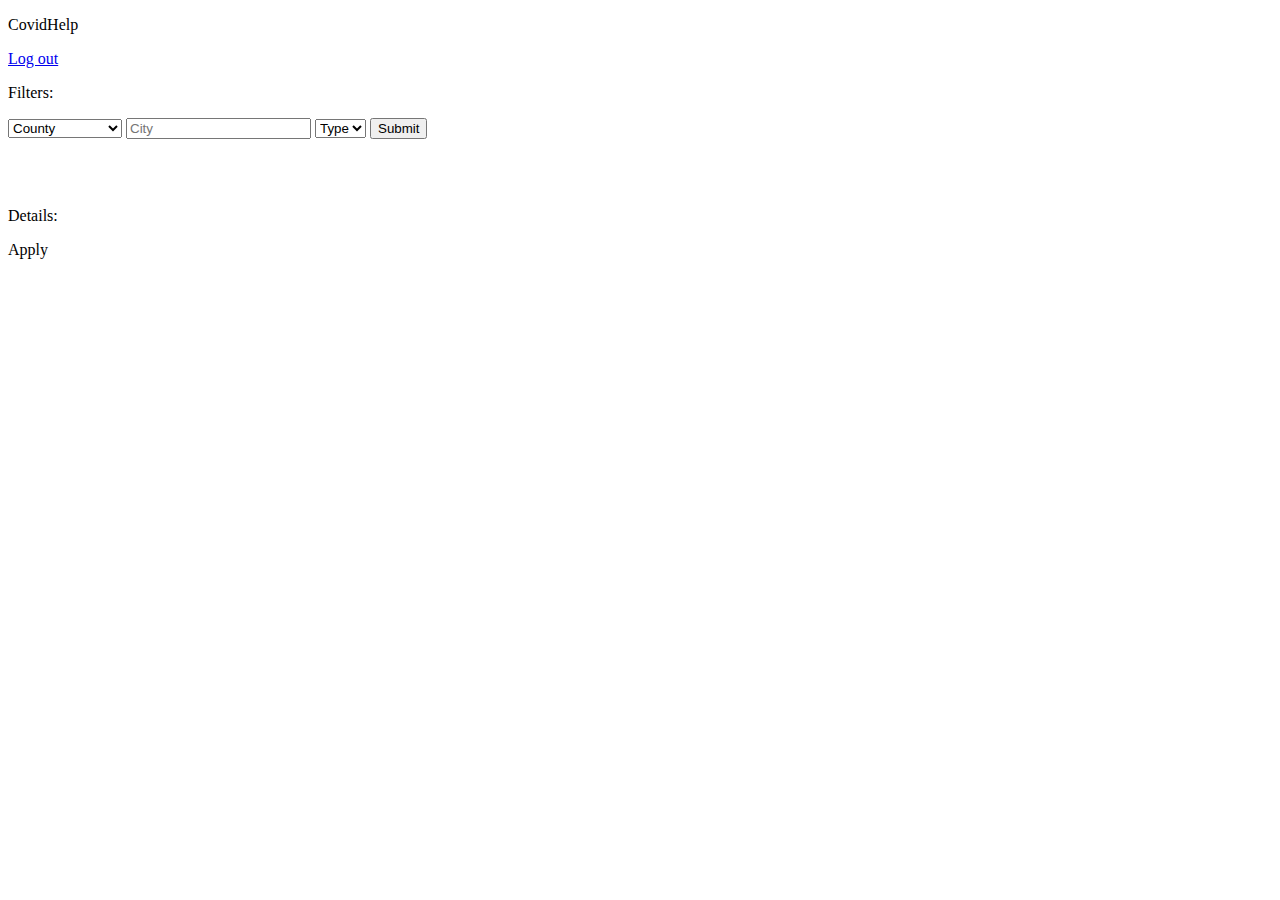
<file: src/main/resources/templates/browse.html>
<!DOCTYPE html>
<html lang="en" xmlns:th="http://www.thymeleaf.org">

<head>
    <meta charset="utf-8">
    <link href='https://fonts.googleapis.com/css?family=Montserrat:100,200,300,400,500,600,700,800' rel='stylesheet'>
    <link rel="stylesheet" th:href="@{/css/browse.css}"/>
    <script th:src="@{/js/browseApply.js}" }></script>
    <title>Browse Requests</title>
</head>

<body>
<div class="navbar">
    <div class="textLogo">
        <p>CovidHelp</p>
    </div>
    <div>
        <a class="logoutBtn" href="/logout">Log out</a>
    </div>
</div>
<div class="filterContainter">
    <p class="filterTag">Filters:</p>
    <form class="filterForm" action="/browse">
        <select name="county">
            <option value="" th:selected>County</option>
            <option value="Alba">Alba</option>
            <option value="Arad">Arad</option>
            <option value="Argeș">Argeș</option>
            <option value="Bihor">Bihor</option>
            <option value="Bistrița-Năsăud">Bistrița-Năsăud</option>
            <option value="Botoșani">Botoșani</option>
            <option value="Brașov">Brașov</option>
            <option value="Brăila">Brăila</option>
            <option value="București">București</option>
            <option value="Buzău">Buzău</option>
            <option value="Caraș-Severin">Caraș-Severin</option>
            <option value="Călărași">Călărași</option>
            <option value="Cluj">Cluj</option>
            <option value="Constanța">Constanța</option>
            <option value="Covasna">Covasna</option>
            <option value="Dâmbovița">Dâmbovița</option>
            <option value="Dolj">Dolj</option>
            <option value="Galați">Galați</option>
            <option value="Giurgiu">Giurgiu</option>
            <option value="Gorj">Gorj</option>
            <option value="Harghita">Harghita</option>
            <option value="Hunedoara">Hunedoara</option>
            <option value="Ialomița">Ialomița</option>
            <option value="Iași">Iași</option>
            <option value="Ilfov">Ilfov</option>
            <option value="Maramureș">Maramureș</option>
            <option value="Mehedinți">Mehedinți</option>
            <option value="Mureș">Mureș</option>
            <option value="Neamț">Neamț</option>
            <option value="Olt">Olt</option>
            <option value="Prahova">Prahova</option>
            <option value="Satu-Mare">Satu-Mare</option>
            <option value="Sălaj">Sălaj</option>
            <option value="Sibiu">Sibiu</option>
            <option value="Suceava">Suceava</option>
            <option value="Teleorman">Teleorman</option>
            <option value="Timiș">Timiș</option>
            <option value="Tulcea">Tulcea</option>
            <option value="Vaslui">Vaslui</option>
            <option value="Vâlcea">Vâlcea</option>
            <option value="Vrancea">Vrancea</option>
        </select>
        <input type="text" name="city" placeholder="City">
        <select name="type">
            <option value="" th:selected>Type</option>
            <option th:each="requestType : ${requestTypes}"
                    th:value="${requestType.typeName}"
                    th:utext="${requestType.typeName}"></option>
        </select>
        <input type="submit">
    </form>
</div>
<div class="requestContainer" th:each="request : ${requestList}">
    <div class="requestHeader">
        <div class="profile">
            <img class="profilePic" th:src="@{/images/defaultUserPic.png}">
            <p class="profileName" th:text="${request.getName()}"></p>
        </div>
        <div class="requestLocation" th:text="${request.getLocation()}">
        </div>
    </div>
    <div class="requestBody">
        <div class="requesType">
            <img class="requestTypeImg" th:src="'/images/'+${request.getType().getIcon()}"/>
            <p class="requestTypeName" th:text="${request.getType().getTypeName()}"></p>
        </div>
        <div class="details">
            <p class="detailsName">Details: </p>
            <p th:text="${request.getDetails()}"></p>
        </div>
    </div>
    <div class="requestFooter">
        <div class="applyButton" th:onclick="'applyToRequest(' + ${request.getId()} + ')'">Apply</div>
        <div class="endDate" th:text="'End date: ' + ${request.getFormattedEndTime()}"></div>
    </div>
</div>
</body>
</html>
</file>
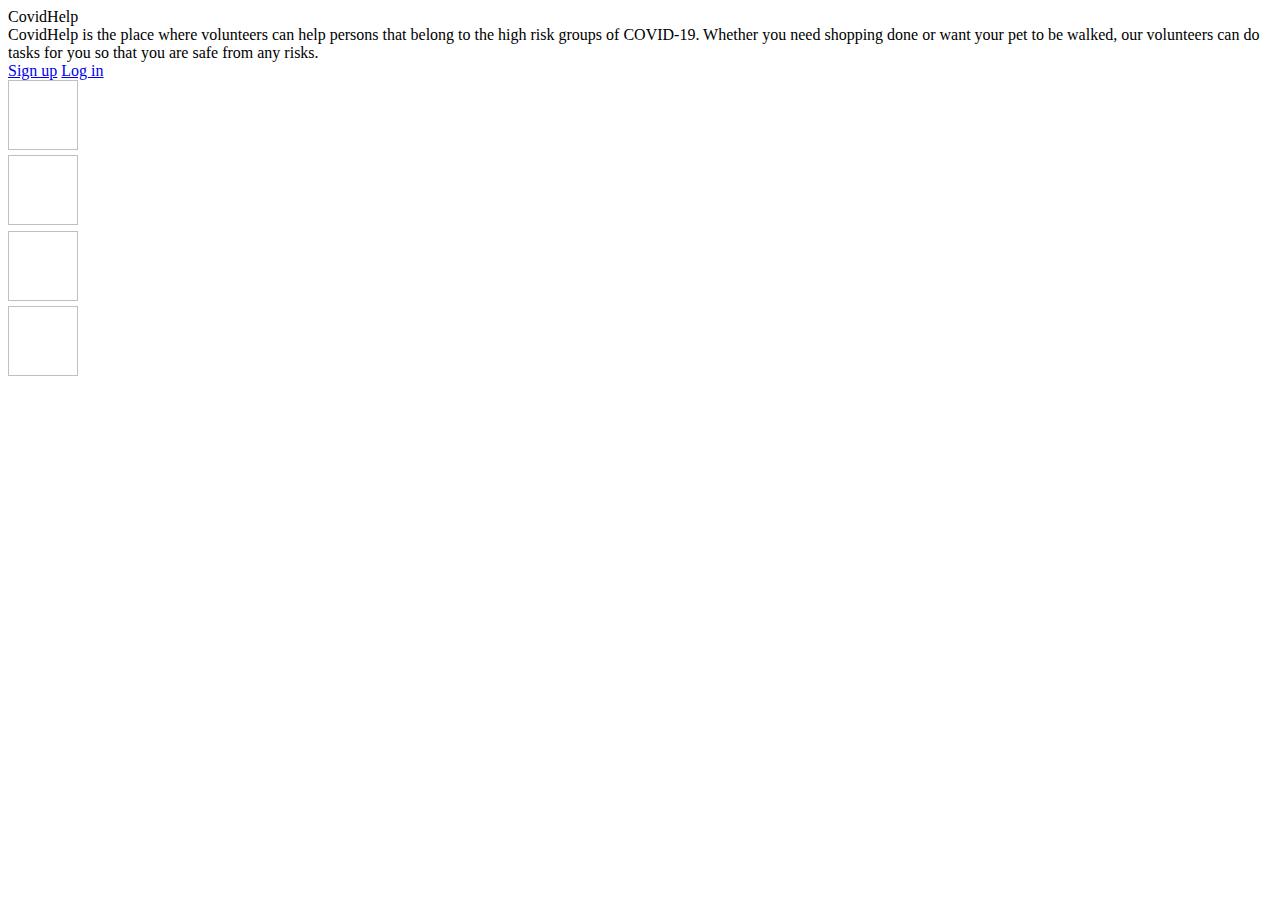
<file: src/main/resources/templates/homepage.html>
<!DOCTYPE html>
<html lang="en" xmlns:th="http://www.thymeleaf.org">
<head>
    <meta charset="utf-8">
    <link href='https://fonts.googleapis.com/css?family=Montserrat:100,200,300,400,500,600,700,800' rel='stylesheet'>
    <link rel="stylesheet" th:href="@{/css/homepage.css}"/>
    <title>CovidHelp</title>
</head>
<body>
<div class="bg-img" th:style="'background-image: url(/images/background.png);'"></div>
<div class="logo">
    <span>CovidHelp</span>
</div>
<div class="description">
    <span>CovidHelp is the place where volunteers can help persons that belong to the high risk groups of COVID-19. Whether you need shopping done or want your pet to be walked, our volunteers can do tasks for you so that you are safe from any risks.</span>
</div>
<div class="btns">
    <a class="btn purple" href="register">Sign up</a>
    <a class="btn cyan" href="login">Log in</a>
</div>
<div class="stats">
    <div class="statsColumn">
        <div class="statsItm">
            <img class="statsImg" th:src="@{/images/volunteers.png}" height="70" width="70"/>
            <span class="statsText" style= "vertical-align: middle;" th:text="${volunteersCount} + ' volunteers'"></span>
        </div>
        <div class="statsItm">
            <img class="statsImg" th:src="@{/images/bag.png}" height="70" width="70"/>
            <span class="statsText" style= "vertical-align: middle;" th:text="${shoppingCount} + ' shopping deliveries'"></span>
        </div>
    </div>
    <div class="statsColumn">
        <div class="statsItm">
            <img class="statsImg" th:src="@{/images/check.png}" height="70" width="70"/>
            <span class="statsText" style= "vertical-align: middle;" th:text="${completedRequests} + ' completed requests'"></span>
        </div>
        <div class="statsItm">
            <img class="statsImg" th:src="@{/images/pet.png}" height="70" width="70"/>
            <span class="statsText" style= "vertical-align: middle; " th:text="${petwalkingCount} + ' pets walked'"></span>
        </div>
    </div>
</div>
</body>
</html>
</file>
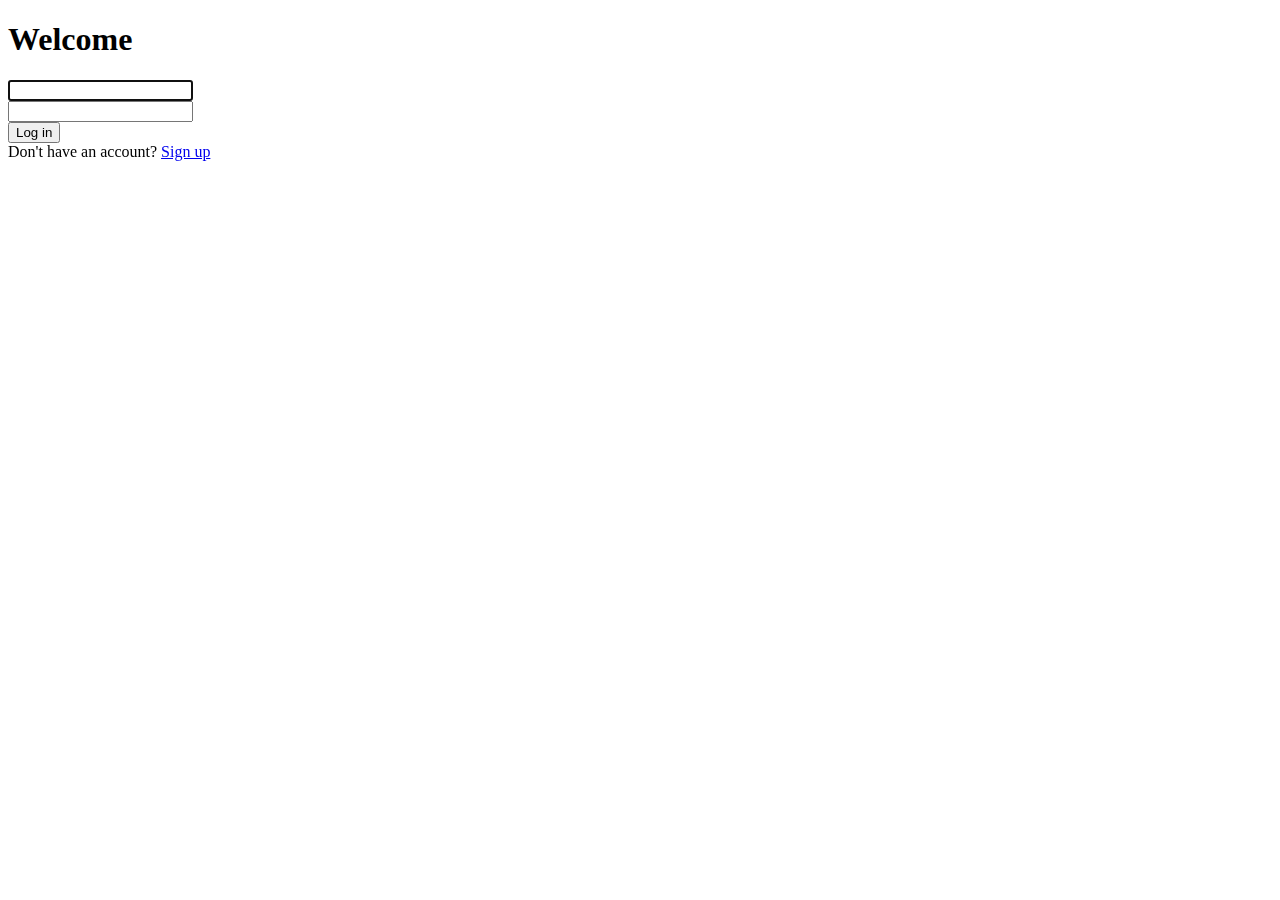
<file: src/main/resources/templates/login.html>
<!DOCTYPE html>
<html lang="en" xmlns:th="http://www.thymeleaf.org">

<head>
    <meta charset="utf-8">
    <link href='https://fonts.googleapis.com/css?family=Montserrat:100,200,300,400,500,600,700,800' rel='stylesheet'>
    <link rel="stylesheet" th:href="@{/css/login.css}"/>
    <script src="https://cdnjs.cloudflare.com/ajax/libs/jquery/3.4.1/jquery.min.js" charset="utf-8"></script>
    <title>CovidHelp Login</title>
</head>

<body>

<form action="/login" class="login-form" method="post">
    <h1>Welcome</h1>
    <p class="success" th:text="${successMessage}"></p>
    <p class="warning" th:text="${invalid}"></p>

    <div class="txtb">
        <input type="email" name="username" required autofocus>
        <span data-placeholder="Email"></span>
    </div>

    <div class="txtb">
        <input type="password" name="password" required>
        <span data-placeholder="Password"></span>
    </div>

    <input type="submit" class="logbtn" value="Log in">

    <div class="bottom-text">
        Don't have an account? <a href="/register">Sign up</a>
    </div>

</form>

<script>
    $(".txtb input").on("focus", function () {
        $(this).addClass("focus");
    });

    $(".txtb input").on("blur", function () {
        if ($(this).val() == "")
            $(this).removeClass("focus");
    });
</script>

</body>
</html>
</file>
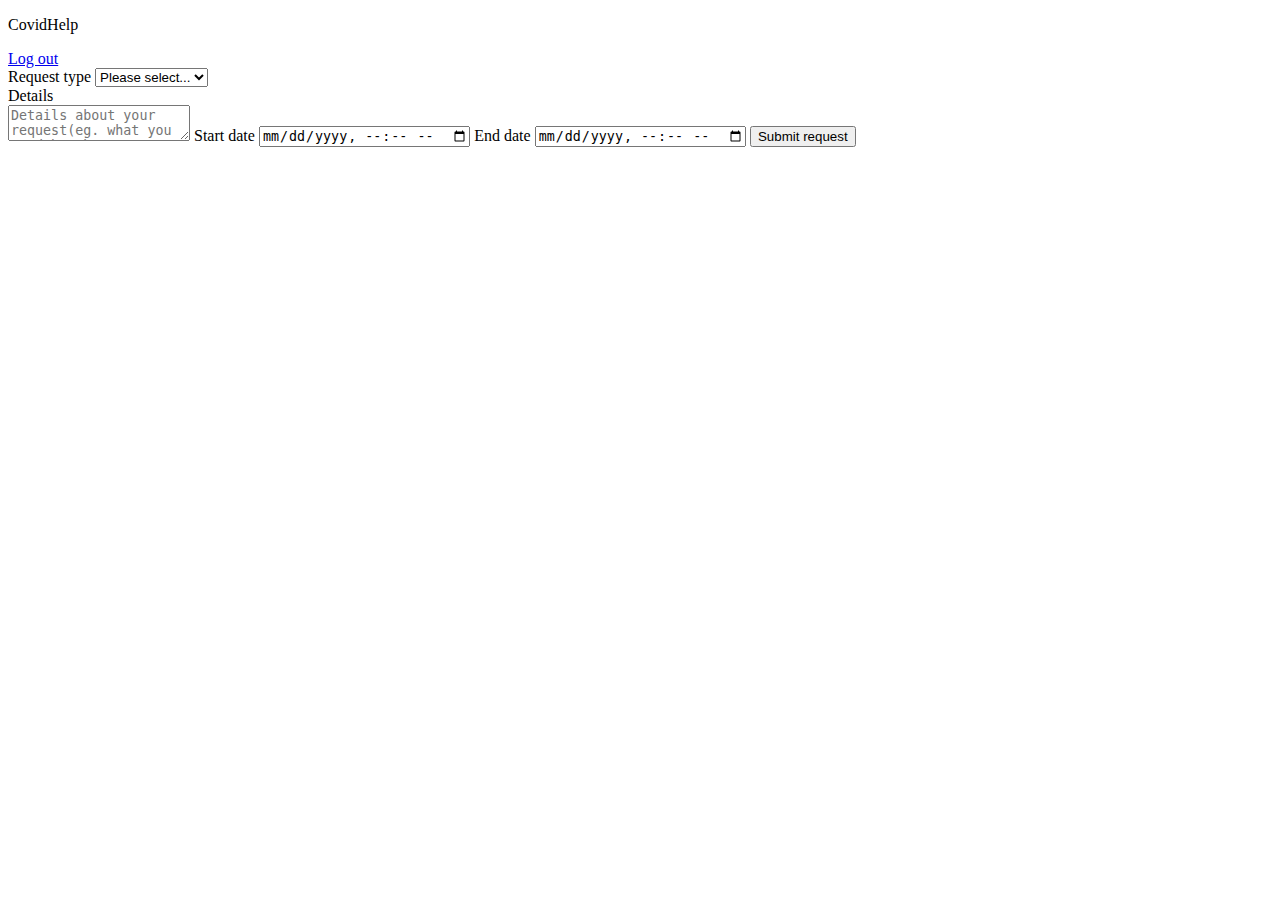
<file: src/main/resources/templates/placeRequest.html>
<!DOCTYPE html>
<html lang="en" xmlns:th="http://www.thymeleaf.org">
<head>
    <meta charset="UTF-8">
    <link href='https://fonts.googleapis.com/css?family=Montserrat:100,200,300,400,500,600,700,800' rel='stylesheet'>
    <link rel="stylesheet" th:href="@{/css/placeRequest.css}"/>
    <link href='https://fonts.googleapis.com/css?family=Montserrat' rel='stylesheet'>
    <title>Place request</title>
</head>
<body>
<div class="navbar">
    <div class="textLogo">
        <p>CovidHelp</p>
    </div>
    <div>
        <a class="logoutBtn" href="/logout">Log out</a>
    </div>
</div>
<div class="placeRequestForm">
    <form th:action="@{/requester/placeRequest}" th:object="${request}" method="post">
        <label for="type">Request type</label>
        <select id="type" th:field="*{type}" required>
            <option value="" th:selected th:disabled>Please select...</option>
            <option th:each="requestType : ${requestTypes}"
                    th:value="${requestType.id}"
                    th:utext="${requestType.typeName}"></option>
        </select>

        <br>
        <label for="details">Details</label>
        <br>
        <textarea id="details" th:field="*{details}"
                  placeholder="Details about your request(eg. what you need bought, or any other relevant info.) "
                  maxlength="900"
                  required></textarea>

        <label for="startdate">Start date</label>
        <input type="datetime-local" th:field="*{startDate}" id="startdate">

        <label for="enddate">End date</label>
        <input type="datetime-local" th:field="*{endDate}" id="enddate" required>

        <input type="submit" value="Submit request">
    </form>
</div>
</body>
</html>
</file>
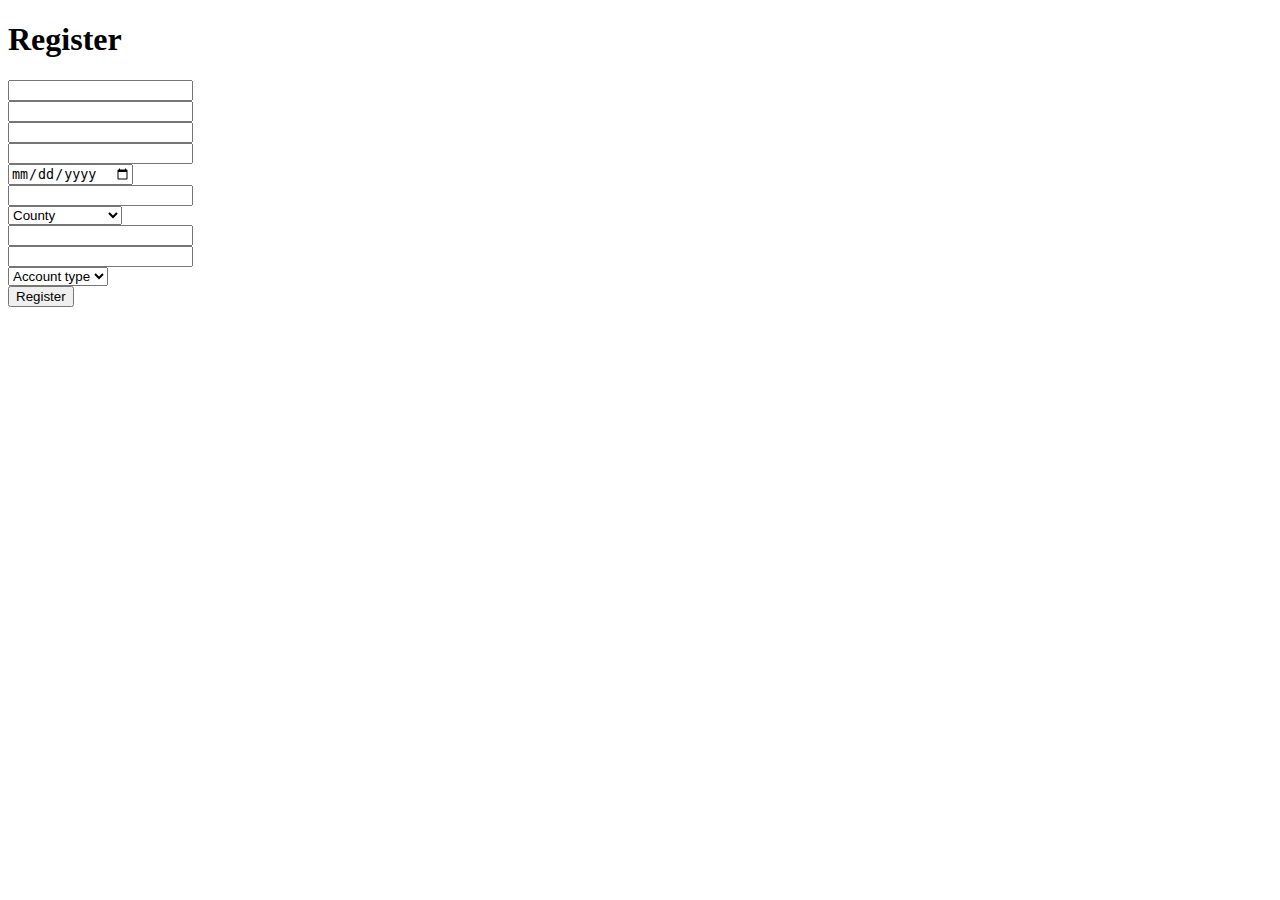
<file: src/main/resources/templates/register.html>
<!DOCTYPE html>
<html lang="en" xmlns:th="http://www.thymeleaf.org">

<head>
    <meta charset="utf-8">
    <title>CovidHelp Register</title>
    <link href='https://fonts.googleapis.com/css?family=Montserrat:100,200,300,400,500,600,700,800' rel='stylesheet'>
    <link rel="stylesheet" th:href="@{/css/register.css}">
    <script src="https://cdnjs.cloudflare.com/ajax/libs/jquery/3.4.1/jquery.min.js" charset="utf-8"></script>
</head>

<body>
<form th:action="@{/saveUser}" th:object="${account}" class="register-form" method="post">
    <h1>Register</h1>

    <div class="names">
        <div class="txtb fname">
            <input type="text" th:name="firstName" required>
            <span data-placeholder="First name"></span>
        </div>
        <span class="errors" th:if="${#fields.hasErrors('firstName')}" th:errors="*{firstName}"></span>
        <div class="txtb lname">
            <input type="text" th:name="lastName" required>
            <span data-placeholder="Last name"></span>
        </div>
        <span class="errors" th:if="${#fields.hasErrors('lastName')}" th:errors="*{lastName}"></span>
    </div>

    <div class="txtb">
        <input type="email" th:name="email" required>
        <span data-placeholder="Email"></span>
    </div>
    <span class="errors" th:if="${#fields.hasErrors('email')}" th:errors="*{email}"></span>

    <div class="txtb">
        <input type="password" th:name="password" required>
        <span data-placeholder="Password"></span>
    </div>
    <span class="errors" th:if="${#fields.hasErrors('password')}" th:errors="*{password}"></span>

    <div class="txtb date">
        <input type="date" th:name="birthDate" required>
        <span data-placeholder="Birthdate"></span>
    </div>
    <span class="errors" th:if="${#fields.hasErrors('birthDate')}" th:errors="*{birthDate}"></span>

    <div class="txtb">
        <input type="text" th:name="phoneNumber" required>
        <span data-placeholder="Phone number"></span>
    </div>
    <span class="errors" th:if="${#fields.hasErrors('phoneNumber')}" th:errors="*{phoneNumber}"></span>

    <div class="txtb select">
        <select class="" th:name="county" required>
            <option value="" selected disabled hidden>County</option>
            <option value="Alba">Alba</option>
            <option value="Arad">Arad</option>
            <option value="Argeș">Argeș</option>
            <option value="Bihor">Bihor</option>
            <option value="Bistrița-Năsăud">Bistrița-Năsăud</option>
            <option value="Botoșani">Botoșani</option>
            <option value="Brașov">Brașov</option>
            <option value="Brăila">Brăila</option>
            <option value="București">București</option>
            <option value="Buzău">Buzău</option>
            <option value="Caraș-Severin">Caraș-Severin</option>
            <option value="Călărași">Călărași</option>
            <option value="Cluj">Cluj</option>
            <option value="Constanța">Constanța</option>
            <option value="Covasna">Covasna</option>
            <option value="Dâmbovița">Dâmbovița</option>
            <option value="Dolj">Dolj</option>
            <option value="Galați">Galați</option>
            <option value="Giurgiu">Giurgiu</option>
            <option value="Gorj">Gorj</option>
            <option value="Harghita">Harghita</option>
            <option value="Hunedoara">Hunedoara</option>
            <option value="Ialomița">Ialomița</option>
            <option value="Iași">Iași</option>
            <option value="Ilfov">Ilfov</option>
            <option value="Maramureș">Maramureș</option>
            <option value="Mehedinți">Mehedinți</option>
            <option value="Mureș">Mureș</option>
            <option value="Neamț">Neamț</option>
            <option value="Olt">Olt</option>
            <option value="Prahova">Prahova</option>
            <option value="Satu-Mare">Satu-Mare</option>
            <option value="Sălaj">Sălaj</option>
            <option value="Sibiu">Sibiu</option>
            <option value="Suceava">Suceava</option>
            <option value="Teleorman">Teleorman</option>
            <option value="Timiș">Timiș</option>
            <option value="Tulcea">Tulcea</option>
            <option value="Vaslui">Vaslui</option>
            <option value="Vâlcea">Vâlcea</option>
            <option value="Vrancea">Vrancea</option>
        </select>
        <span data-placeholder="County"></span>
    </div>
    <span class="errors" th:if="${#fields.hasErrors('county')}" th:errors="*{county}"></span>

    <div class="txtb">
        <input type="text" th:name="city" required>
        <span data-placeholder="City"></span>
    </div>
    <span class="errors" th:if="${#fields.hasErrors('city')}" th:errors="*{city}"></span>

    <div class="txtb">
        <input type="text" th:name="street" required>
        <span data-placeholder="Street"></span>
    </div>
    <span class="errors" th:if="${#fields.hasErrors('street')}" th:errors="*{street}"></span>

    <div class="txtb select">
        <select class="" th:name="role" required>
            <option value="" disabled selected hidden>Account type</option>
            <option value="ROLE_VOLUNTEER">Volunteer</option>
            <option value="ROLE_REQUESTER">Requester</option>
        </select>
        <span data-placeholder="Account type"></span>
    </div>
    <span class="errors" th:if="${#fields.hasErrors('role')}" th:errors="*{role}"></span>
<!--    <span class="errors" th:if="${#fields.hasErrors('profileImage')}" th:errors="*{profileImage}"></span>-->
<!--    <span class="errors" th:if="${#fields.hasErrors('address')}" th:errors="*{address}"></span>-->

    <input type="submit" class="regbtn" value="Register">
</form>

<script type="text/javascript">
    $(".txtb input").on("focus", function() {
        $(this).addClass("focus");
    });

    $(".txtb input").on("blur", function() {
        if ($(this).val() == "")
            $(this).removeClass("focus");
    });

    $(".txtb select").on("focus", function() {
        $(this).addClass("focus");
    });

    $(".txtb select").on("blur", function() {
        if ($(this).val() == "")
            $(this).removeClass("focus");
    });
</script>


</body>

</html>
</file>
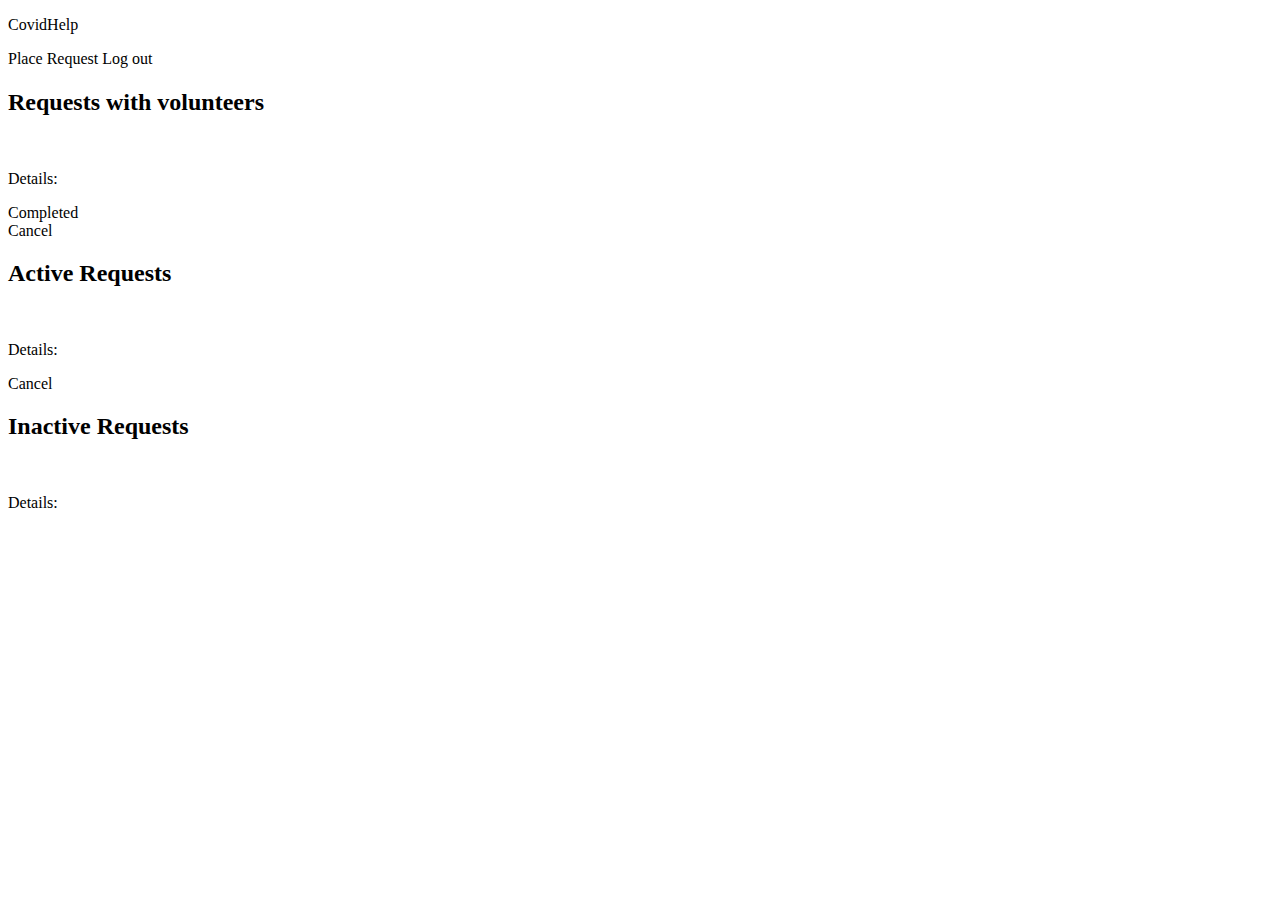
<file: src/main/resources/templates/requester.html>
<!DOCTYPE html>
<html lang="en" xmlns:th="http://www.thymeleaf.org">

<head>
    <meta charset="utf-8">
    <link href='https://fonts.googleapis.com/css?family=Montserrat:100,200,300,400,500,600,700,800' rel='stylesheet'>
    <link rel="stylesheet" th:href="@{/css/requester.css}"/>
<!--    <script th:src="@{/js/collapse.js}" }></script>-->
    <title>Own Requests</title>
</head>

<body>
<div class="navbar">
    <div class="textLogo">
        <p>CovidHelp</p>
    </div>
    <a class="prButton" th:href="@{requester/placeRequest}">Place Request</a>
    <a class="logoutBtn" th:href="@{/logout}">Log out</a>
</div>

<div class="activeReq">
    <h1 th:text="'Hello '+ ${fn} + ' ' + ${ln}"></h1>
    <h2>Requests with volunteers</h2>
    <div class="requestContainer" th:each="index : ${#numbers.sequence( 0, #arrays.length(active)-1)}">
        <div class="requestBody">
            <div class="requesType">
                <img class="requestTypeImg" th:src="'/images/bag.png'" />
                <p class="requestTypeName" th:text="${active[index].requestType}"></p>
            </div>
            <div class="details">
                <p class="detailsName">Details: </p>
                <p th:text="${active[index].details}"></p>
            </div>
        </div>
        <div class="volunteersDropdown">
            <p th:text="'Volunteers: ' + ${size[index]}"></p>
        </div>
        <div class="volunteer" th:if="${active[index].volunteers != null}" th:each="volunteer : ${active[index].volunteers}">
            <div class="firstRow">
                <div class="volunteerName">
                    <p class="volunteerTxt" th:text="${volunteer.firstName}+ ' ' + ${volunteer.lastName}"></p>
                </div>
                <div class="volunteerLocation">
                    <p class="volunteerTxt" th:text="${volunteer.county} + ', ' + ${volunteer.city} + ', ' + ${volunteer.street}"></p>
                </div>
                <div class="volunteerCompReq">
                    <p class="volunteerTxt" th:text="'Completed requests: ' + ${volunteer.getCompletedRequest()}"></p>
                </div>
            </div>
            <div class="secondRow">
                <div class="volunteerPhone">
                    <p class="volunteerTxt" th:text="'Phone: ' + ${volunteer.getPhoneNumber()}"></p>
                </div>
                <div class="volunteerEmail">
                    <p class="volunteerTxt" th:text="'Email: ' + ${volunteer.getEmail()}"></p>
                </div>
                <div class="grow">
                </div>
                <div class="volunteerCompBtn">
                    <a th:href="@{/requester/completed/}+ ${active[index]?.requestId} +'/'+ ${volunteer?.id}">Completed</a>
                </div>
            </div>
        </div>
        <div class="requestFooter">
            <div class="cancelButton"><a th:href="@{/requester/} + ${customList?.requestId}">Cancel</a></div>
            <div class="endDate" th:text="'End date: ' + ${active[index].getEndDate()}"></div>
        </div>
    </div>
</div>

<div class="activeReq">
    <h2>Active Requests</h2>
    <div class="requestContainer" th:each="customList : ${activeList}">
        <div class="requestBody">
            <div class="requesType">
                <img class="requestTypeImg" th:src="'/images/bag.png'" />
                <p class="requestTypeName" th:text="${customList.requestType}"></p>
            </div>
            <div class="details">
                <p class="detailsName">Details: </p>
                <p th:text="${customList.details}"></p>
            </div>
        </div>
        <div class="requestFooter">
            <div class="cancelButton"><a th:href="@{/requester/} + ${customList?.requestId}">Cancel</a></div>
            <div class="endDate" th:text="'End date: ' + ${customList.getEndDate()}"></div>
        </div>
    </div>
</div>

<div class="inactiveReq">
    <h2>Inactive Requests</h2>
    <div class="requestContainer" th:each="customList : ${inactiveList}">
        <div class="requestBody">
            <div class="requesType">
                <img class="requestTypeImg" th:src="'/images/bag.png'" />
                <p class="requestTypeName" th:text="${customList.requestType}"></p>
            </div>
            <div class="details">
                <p class="detailsName">Details: </p>
                <p th:text="${customList.details}"></p>
            </div>
        </div>
        <div class="requestFooter">
            <div class="statusInactive" th:text="'Status: ' + ${customList.getStatus()}"></div>
            <div class="endDate" th:text="'End date: ' + ${customList.getEndDate()}"></div>
        </div>
    </div>
</div>

<!--<div class="inactiveReq">-->
<!--    <h2>Inactive Requests</h2>-->
<!--    <div class="requestContainer" th:each="customList : ${inactiveList}" >-->
<!--        <div class="requestBody">-->
<!--            <div class="requesType">-->
<!--                <img class="requestTypeImg" src="pet.png" />-->
<!--                <p class="requestTypeName" th:text="${customList.requestType}"></p>-->
<!--            </div>-->
<!--            <div class="details">-->
<!--                <p class="detailsName">Details: </p>-->
<!--                <p th:text="${customList.details}"></p>-->
<!--            </div>-->
<!--        </div>-->
<!--        <div class="requestFooter">-->
<!--            <div class="statusInactive" th:text="'Status: ' + ${customList.status}"></div>-->
<!--            <div class="endDate" th:text="'End date: ' + ${customList.endDate}"></div>-->
<!--        </div>-->
<!--    </div>-->
<!--</div>-->

<!--<ul>-->
<!--    <li><h1>Hello <span th:text="${fn}"></span> <span th:text="${ln}"></span>!</h1></li>-->

<!--    <li>-->
<!--        <form action="requester/placeRequest" method="get">-->
<!--            <input type="submit" value="Place request">-->
<!--        </form>-->
<!--    </li>-->

<!--    <li>-->
<!--        <form action="/" method="get">-->
<!--            <input type="submit" value="Homepage"/>-->
<!--        </form>-->
<!--    </li>-->

<!--    <li>-->
<!--        <form action="/logout" method="get">-->
<!--            <input type="submit" value="Logout"/>-->
<!--        </form>-->
<!--    </li>-->
<!--</ul>-->

<!--<tr th:each="index : ${#numbers.sequence( 0, #arrays.length(active)-1)}">-->
<!--    <button type="button" class="collapsible"-->
<!--            th:text="|${active[index].requestType}|+' &nbsp;&nbsp;&nbsp;&nbsp;-&nbsp;&nbsp;&nbsp;&nbsp; '+|${active[index].details}|+' &nbsp;&nbsp;&nbsp;&nbsp;-&nbsp;&nbsp;&nbsp;&nbsp; '+|${size[index]} volunteer|"></button>-->
<!--    <div class="content">-->
<!--        <div th:each="volunteer : ${active[index].volunteers}">-->
<!--            <button type="button" class="collapsible"-->
<!--                    th:text="Name + ': ' +${volunteer.firstName}+' '+${volunteer.lastName}"></button>-->
<!--            <div class="content">-->
<!--                <table border="2" width="30%">-->
<!--                    <tr>-->
<!--                        <td>Country:</td>-->
<!--                        <td th:text="${volunteer.county}"></td>-->
<!--                    </tr>-->
<!--                    <tr>-->
<!--                        <td>City:</td>-->
<!--                        <td th:text="${volunteer.city}"></td>-->
<!--                    </tr>-->
<!--                    <tr>-->
<!--                        <td>Nr. of requests completed:</td>-->
<!--                        <td th:text="${volunteer.completedRequest} ?: '0'"></td>-->
<!--                    </tr>-->
<!--                    <tr>-->
<!--                        <td>Phone:</td>-->
<!--                        <td th:text="${volunteer.phoneNumber}"></td>-->
<!--                    </tr>-->
<!--                    <tr>-->
<!--                        <td>Email:</td>-->
<!--                        <td th:text="${volunteer.email}"></td>-->
<!--                    </tr>-->
<!--                    <tr>-->
<!--                        <td colspan="2" class="link"><a-->
<!--                                th:href="@{/requester/completed/}+ ${active[index]?.requestId} +'/'+ ${volunteer?.id}">Completed</a>-->
<!--                        </td>-->
<!--                    </tr>-->
<!--                </table>-->
<!--            </div>-->
<!--        </div>-->
<!--    </div>-->
<!--</tr>-->

<!--<h2>Active requests</h2>-->

<!--<table border="2" width=95%>-->
<!--    <tr>-->
<!--        <th>RequestType</th>-->
<!--        <th>Details</th>-->
<!--        <th>Address</th>-->
<!--        <th>Start date</th>-->
<!--        <th>End date</th>-->
<!--        <th>Status</th>-->
<!--        <th>Cancel</th>-->
<!--    </tr>-->
<!--    <tr th:each="customList : ${activeList}">-->
<!--        <td th:text="${customList.requestType}"></td>-->
<!--        <td th:text="${customList.details}"></td>-->
<!--        <td th:text="${customList.address}"></td>-->
<!--        <td th:text="${customList.startDate}"></td>-->
<!--        <td th:text="${customList.endDate}"></td>-->
<!--        <td th:text="${customList.status}"></td>-->
<!--        <td class="link"><a th:href="@{/requester/} + ${customList?.requestId}">Cancel</a></td>-->
<!--    </tr>-->
<!--</table>-->

<!--<h2>Inactive requests</h2>-->

<!--<table border="2" width=95%>-->
<!--    <tr>-->
<!--        <th>RequestType</th>-->
<!--        <th>Details</th>-->
<!--        <th>Address</th>-->
<!--        <th>Start date</th>-->
<!--        <th>End date</th>-->
<!--        <th>Status</th>-->
<!--        <th>Rejection Reason</th>-->
<!--    </tr>-->
<!--    <tr th:each="customList : ${inactiveList}">-->
<!--        <td th:text="${customList.requestType}"></td>-->
<!--        <td th:text="${customList.details}"></td>-->
<!--        <td th:text="${customList.address}"></td>-->
<!--        <td th:text="${customList.startDate}"></td>-->
<!--        <td th:text="${customList.endDate}"></td>-->
<!--        <td th:text="${customList.status}"></td>-->
<!--        <td th:text="${customList.rejectionReason}"></td>-->
<!--    </tr>-->
<!--</table>-->
</body>
</html>
</file>
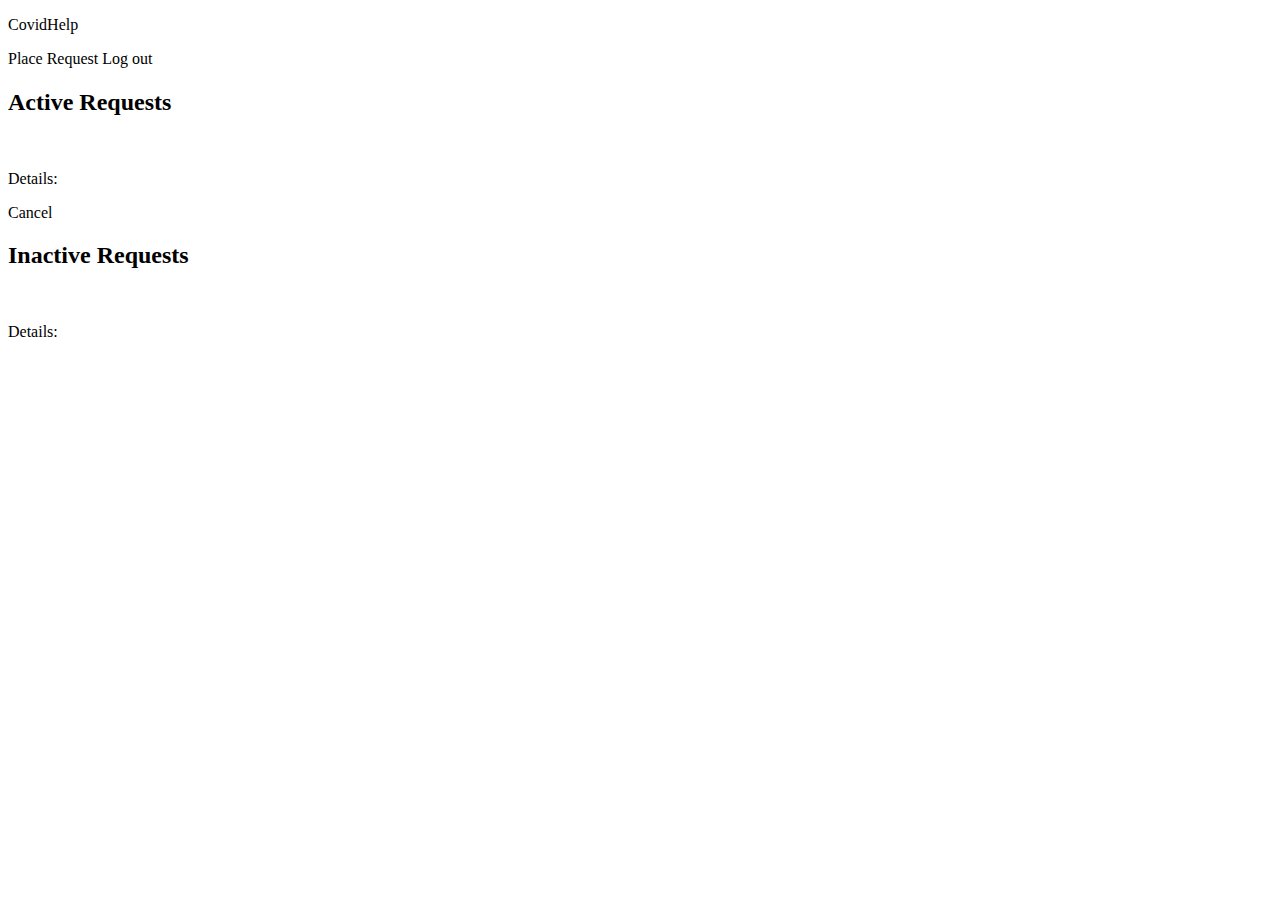
<file: src/main/resources/templates/requesterNull.html>
<!DOCTYPE html>
<html lang="en" xmlns:th="http://www.thymeleaf.org">

<head>
    <meta charset="utf-8">
    <link href='https://fonts.googleapis.com/css?family=Montserrat:100,200,300,400,500,600,700,800' rel='stylesheet'>
    <link rel="stylesheet" th:href="@{/css/requester.css}"/>
<!--    <script th:src="@{/js/collapse.js}" }></script>-->
    <title>Own Requests</title>
</head>

<body>
<div class="navbar">
    <div class="textLogo">
        <p>CovidHelp</p>
    </div>
    <a class="prButton" th:href="@{requester/placeRequest}">Place Request</a>
    <a class="logoutBtn" th:href="@{/logout}">Log out</a>
</div>

<div class="activeReq">
    <h1 th:text="'Hello '+ ${fn} + ' ' + ${ln}"></h1>
    <h2>Active Requests</h2>
    <div class="requestContainer" th:each="customList : ${activeList}">
        <div class="requestBody">
            <div class="requesType">
                <img class="requestTypeImg" th:src="'/images/bag.png'" />
                <p class="requestTypeName" th:text="${customList.requestType}"></p>
            </div>
            <div class="details">
                <p class="detailsName">Details: </p>
                <p th:text="${customList.details}"></p>
            </div>
        </div>
        <div class="requestFooter">
            <div class="cancelButton"><a th:href="@{/requester/} + ${customList?.requestId}">Cancel</a></div>
            <div class="endDate" th:text="'End date: ' + ${customList.getEndDate()}"></div>
        </div>
    </div>
</div>

<div class="inactiveReq">
    <h2>Inactive Requests</h2>
    <div class="requestContainer" th:each="customList : ${inactiveList}">
        <div class="requestBody">
            <div class="requesType">
                <img class="requestTypeImg" th:src="'/images/bag.png'" />
                <p class="requestTypeName" th:text="${customList.requestType}"></p>
            </div>
            <div class="details">
                <p class="detailsName">Details: </p>
                <p th:text="${customList.details}"></p>
            </div>
        </div>
        <div class="requestFooter">
            <div class="statusInactive" th:text="'Status: ' + ${customList.getStatus()}"></div>
            <div class="endDate" th:text="'End date: ' + ${customList.getEndDate()}"></div>
        </div>
    </div>
</div>



<!--<html xmlns:th="http://www.w3.org/1999/xhtml">-->
<!--<head>-->
<!--    <title>Requester</title>-->
<!--    <link rel="stylesheet" type="text/css" href="css/req.css"/>-->
<!--</head>-->
<!--<body>-->

<!--<ul>-->
<!--    <li><h1>Hello <span th:text="${fn}"></span> <span th:text="${ln}"></span>!</h1></li>-->

<!--    <li>-->
<!--        <form action="requester/placeRequest" method="get">-->
<!--            <input type="submit" value="Place request">-->
<!--        </form>-->
<!--    </li>-->

<!--    <li>-->
<!--        <form action="/" method="get">-->
<!--            <input type="submit" value="Homepage"/>-->
<!--        </form>-->
<!--    </li>-->

<!--    <li>-->
<!--        <form action="/logout" method="get">-->
<!--            <input type="submit" value="Logout"/>-->
<!--        </form>-->
<!--    </li>-->
<!--</ul>-->

<!--<h2>Active requests</h2>-->

<!--<table border="2" width=95%>-->
<!--    <tr>-->
<!--        <th>RequestType</th>-->
<!--        <th>Details</th>-->
<!--        <th>Address</th>-->
<!--        <th>Start date</th>-->
<!--        <th>End date</th>-->
<!--        <th>Status</th>-->
<!--        <th>Cancel</th>-->
<!--    </tr>-->
<!--    <tr th:each="customList : ${activeList}">-->
<!--        <td th:text="${customList.requestType}"></td>-->
<!--        <td th:text="${customList.details}"></td>-->
<!--        <td th:text="${customList.address}"></td>-->
<!--        <td th:text="${customList.startDate}"></td>-->
<!--        <td th:text="${customList.endDate}"></td>-->
<!--        <td th:text="${customList.status}"></td>-->
<!--        <td><a th:href="@{/requester/} + ${customList?.requestId}">Cancel</a></td>-->
<!--    </tr>-->
<!--</table>-->

<!--<h2>Inactive requests</h2>-->

<!--<table border="2" width=95%>-->
<!--    <tr>-->
<!--        <th>RequestType</th>-->
<!--        <th>Details</th>-->
<!--        <th>Address</th>-->
<!--        <th>Start date</th>-->
<!--        <th>End date</th>-->
<!--        <th>Status</th>-->
<!--        <th>Rejection Reason</th>-->
<!--    </tr>-->
<!--    <tr th:each="customList : ${inactiveList}">-->
<!--        <td th:text="${customList.requestType}"></td>-->
<!--        <td th:text="${customList.details}"></td>-->
<!--        <td th:text="${customList.address}"></td>-->
<!--        <td th:text="${customList.startDate}"></td>-->
<!--        <td th:text="${customList.endDate}"></td>-->
<!--        <td th:text="${customList.status}"></td>-->
<!--        <td th:text="${customList.rejectionReason}"></td>-->
<!--    </tr>-->
<!--</table>-->

<!--</body>-->
<!--</html>-->
</file>
